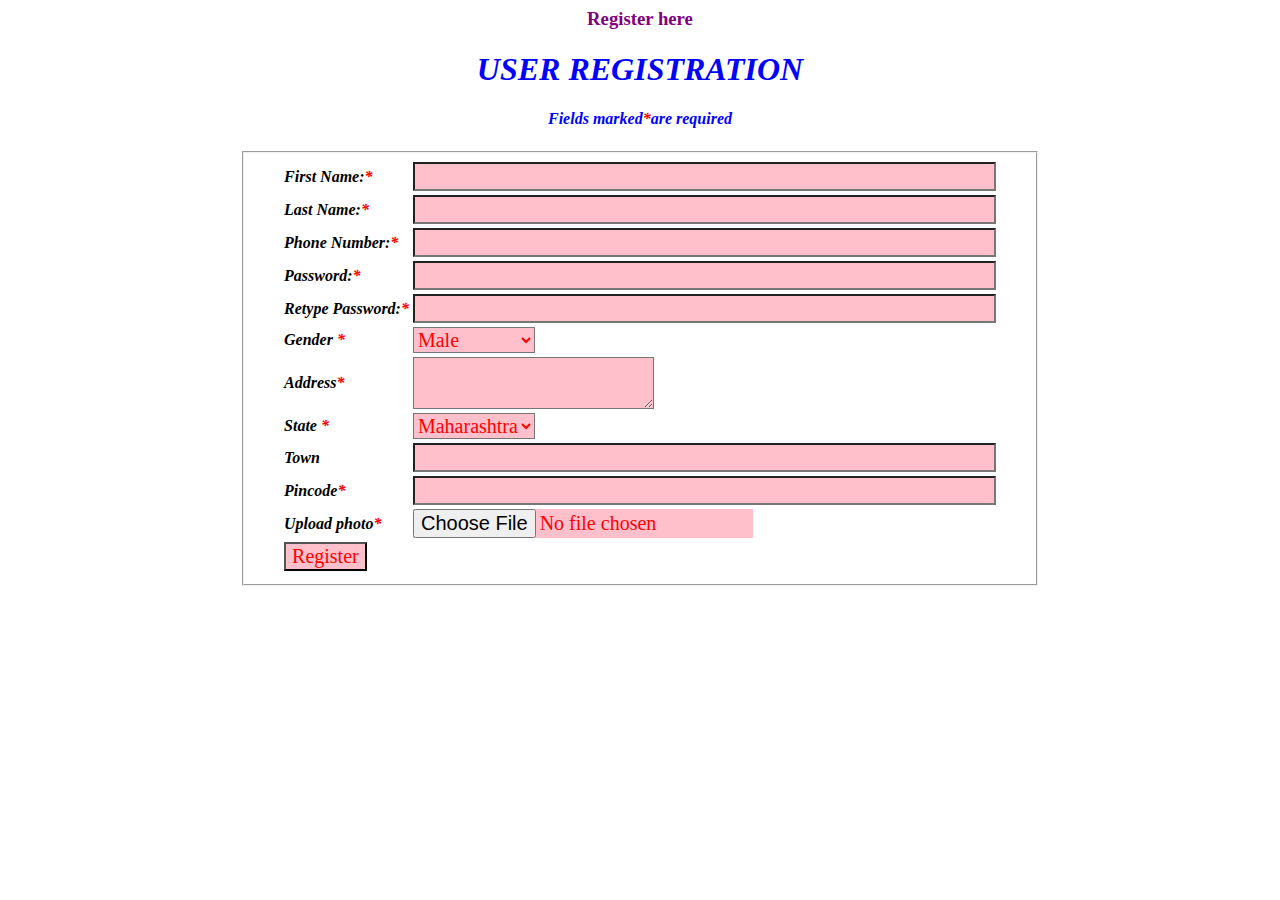
<file: registrationform.html>
<html>
<head>
<style>
span{
	color:red;
}
.abc{
	width:800px;
	margin:auto;
}
#main{
	width:800px;
	height:600px;
	color:purple;
	background:white;
	align:center
}
#header{
	width:800px;
	height:100px;
	color:blue;
}
#cont{
width:800px;
height:400px;
}

input,textarea,select{
	background:pink;
	font-family:Footlight MT Light;
	font-size:20px;
	padding:px;
	color:red;
}
</style>
<script>
function fun(){
	let fname=document.getElementById("fname").value;
	let lname=document.getElementById("lname").value;
	let num=document.getElementById("num").value;
	let pw=document.getElementById("pw").value;
	let rw=document.getElementById("rw").value;
	let add=document.getElementById("add").value;
	let town=document.getElementById("town").value;

	if(fname==""){
		
		document.getElementById("umsg").innerHTML="Please Enter First Name";
		return false;
		}
	else{
		document.getElementById("umsg").innerHTML="";
		}	
	if(lname==""){
		
		document.getElementById("lmsg").innerHTML="Please Enter Last Name";
		return false;
		}
	else{
		document.getElementById("lmsg").innerHTML="";
		}
	if(num==""){
		
		document.getElementById("pmsg").innerHTML="Please Enter Mobile No";
		return false;
		}	
	if(num.length<48 && num.length>58 ){	
	
		document.getElementById("pmsg").innerHTML="Please Enter valid no";
		return false;
		}
	if(num.length!=10){	
	
		document.getElementById("pmsg").innerHTML="Please Enter 10 digit no";
		return false;
		}
	else{
		document.getElementById("pmsg").innerHTML="";
		}	
		
	if(pw.length<5 || pw.length>10){	
		document.getElementById("pwmsg").innerHTML="password length must be 5-10 char";
		return false;
		}
		
	let flag=0;
	for(let i=0;i<pw.length;i++){
	
		if(pw.charCodeAt(i)>=65 && pw.charCodeAt(i)<=90){
			flag=1;
		}
		
	}
	if(flag==0){
		
		document.getElementById("pwmsg").innerHTML="At least one Uppercase letter";
		return false;
		}
	
	
	let flag1=0;
	for(let i=0;i<pw.length;i++){
	
		if(pw.charCodeAt(i)>=33 && pw.charCodeAt(i)<=43 || pw.charCodeAt(i)==64){
			flag1=1;
		}
		
	}
	if(flag1==0){
		
		document.getElementById("pwmsg").innerHTML="At least one special char";
		return false;
	}
		
	else{
		document.getElementById("pwmsg").innerHTML="";
		}
	if(pw !=rw){
		document.getElementById("rwmsg").innerHTML="Enter same password";
		return false;
	}
	else{
		document.getElementById("rwmsg").innerHTML="";
		}
		
	if(add.length<10 || add.length>30){	
		document.getElementById("addmsg").innerHTML="add length must be 10-30 char";
		return false;
		}	
	else{
		document.getElementById("addmsg").innerHTML="";
		}
		
	if(town.length<2 || town.length>8){	
		document.getElementById("tmsg").innerHTML="town length must be 2-8 char";
		return false;
		}	
	else{
		document.getElementById("tmsg").innerHTML="";
		}	
}

	
</script>
</head>
<body >
<div class="abc">
<div id="main" align="center" >
		<h3>Register here</h3>
		<div id="header">
		<h1><i><b>USER REGISTRATION</h1>
		<p>Fields marked<span>*</span>are required</p>
		</div>
		<div id="cont">
		<form>
		<fieldset>
			<table >
			<tr>
			<td> <label> <i><b>First Name:<span>*</span> </label> </td>
			<td> <input  type="text" name="fname" id="fname" size="50" ><span id="umsg"></span></td>
			</tr>
			<tr>
			<td> <label><i><b> Last Name:<span>*</span></label> </td>
			<td> <input type="text" name="lname" id="lname"size="50" bgcolor="yellow" ><span id="lmsg"></span></td>
			</tr>
			<tr>
			<td> <label> <i><b>Phone Number:<span>*</span> </label> </td>
			<td> <input type="text" name="num" id="num"size="50"><span id="pmsg"></span></td>
			</tr>
			<tr>
			<td> <label><i><b> Password:<span>*</span> </label> </td>
			<td> <input type="password" name="pw" id="pw"size="50"><span id="pwmsg"></span></td>
			</tr>
			<tr>
			<td> <label><i><b> Retype Password:<span>*</span> </label> </td>
			<td> <input type="password" name="rw" id="rw"size="50"><span id="rwmsg"></span></td>
			</tr>
			<tr>
			<td> <label><i><b> Gender </label><span>*</span></td>
			<td> <select name="gender"> 
			<option> Male </option> 
			<option> Female </option> 
			<option> Transgender </option> 
			</select>  </td>
			</tr>
			<tr>
			<td> <label><i><b> Address<span>*</span></label> </td>
			<td> <textarea name="add" id="add" size="50"> </textarea><span id="addmsg"></span></td>
			</tr>
			<tr>
			<td> <label><i><b> State </label><span>*</span></td>
			<td> <select> <option> Maharashtra </option> 
				  <option> Punjab </option>
				  <option> Goa </option>
				  <option> Kerela </option>
				  </select> </td>
			</tr>
			<tr>
			<td> <label><i><b> Town</label></td>
			<td> <input type="text" name="town" id="town"size="50"><span id="tmsg"></span></td>
			</tr>
			<tr>
			<td> <label><i><b> Pincode<span>*</span> </label></td>
			<td> <input type="text" name="pin" id="pin"size="50"><span id="pinmsg"></span></td>
			</tr>
			<tr>
			<td><label><i><b>Upload photo<span>*</span></label></td>
			<td><input type="file" name="f1"</td>
			</tr>
			<tr>
			<td><input type="submit" value="Register" onclick="return fun()"></td>
			</tr>

			</table>
		</fieldset>
		</form>	
		</div>
		
		
</div>
</div>

</body>
</html>
</file>
